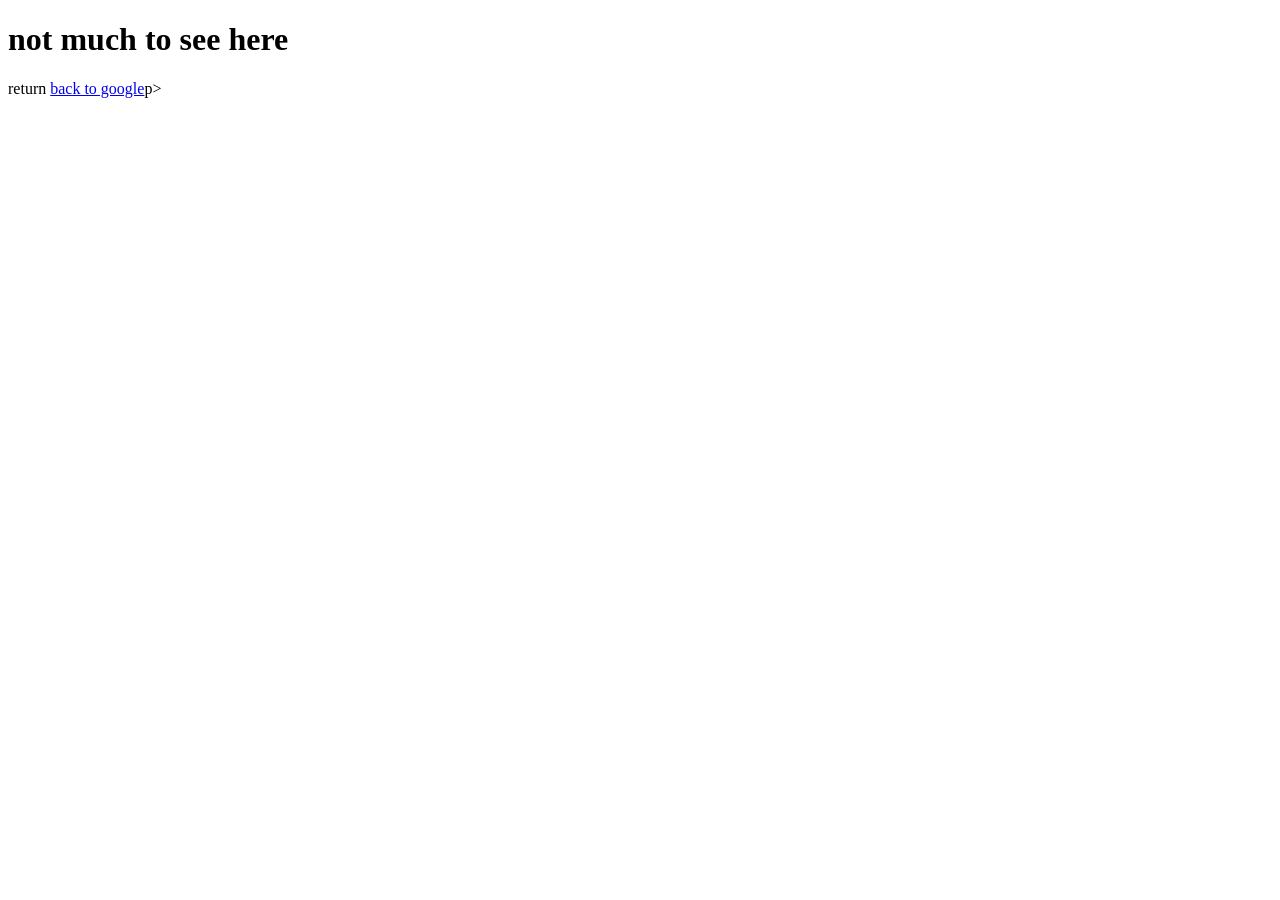
<file: src/blog.html>
<!doctype html>

<html>

    <head>
        <title>my new page</title>
    </head>
    <body>
        <h1>not much to see here</h1>
        <p>return <a href="./index.html"> back to google</a>p>
    </body> 
    
</html>
</file>
